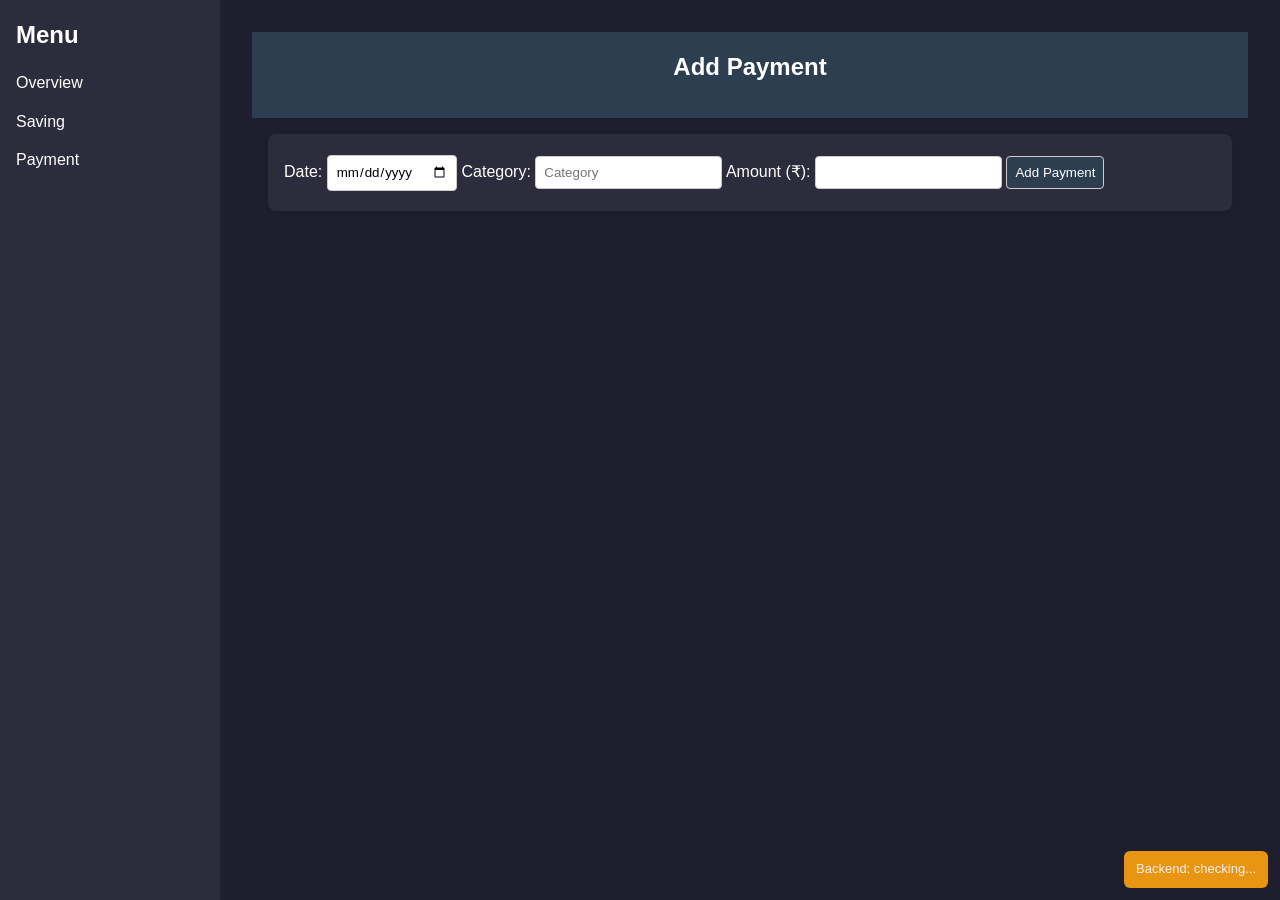
<file: pages/payment.html>
<!DOCTYPE html>
<html lang="en">
<head>
  <meta charset="UTF-8">
  <meta name="viewport" content="width=device-width, initial-scale=1.0">
  <title>Add Payment</title>
  <link rel="stylesheet" href="../css/style.css">
</head>
<body>
  <div class="dashboard">
    <aside class="sidebar">
      <h2>Menu</h2>
      <ul>
        <li><a href="../index.html">Overview</a></li>
        <li><a href="saving.html">Saving</a></li>
        <li><a href="payment.html">Payment</a></li>
      </ul>
    </aside>

    <section class="main-content">
      <header><h1>Add Payment</h1></header>
      <div class="card">
        <form id="paymentForm">
          <label>Date:</label>
          <input type="date" id="paymentDate" required>
          <label>Category:</label>
          <input type="text" id="paymentCategory" placeholder="Category" required>
          <label>Amount (₹):</label>
          <input type="number" id="paymentAmount" required>
          <button type="submit">Add Payment</button>
        </form>
      </div>
    </section>
  </div>

  <script src="../js/script.js"></script>
</body>
</html>
</file>
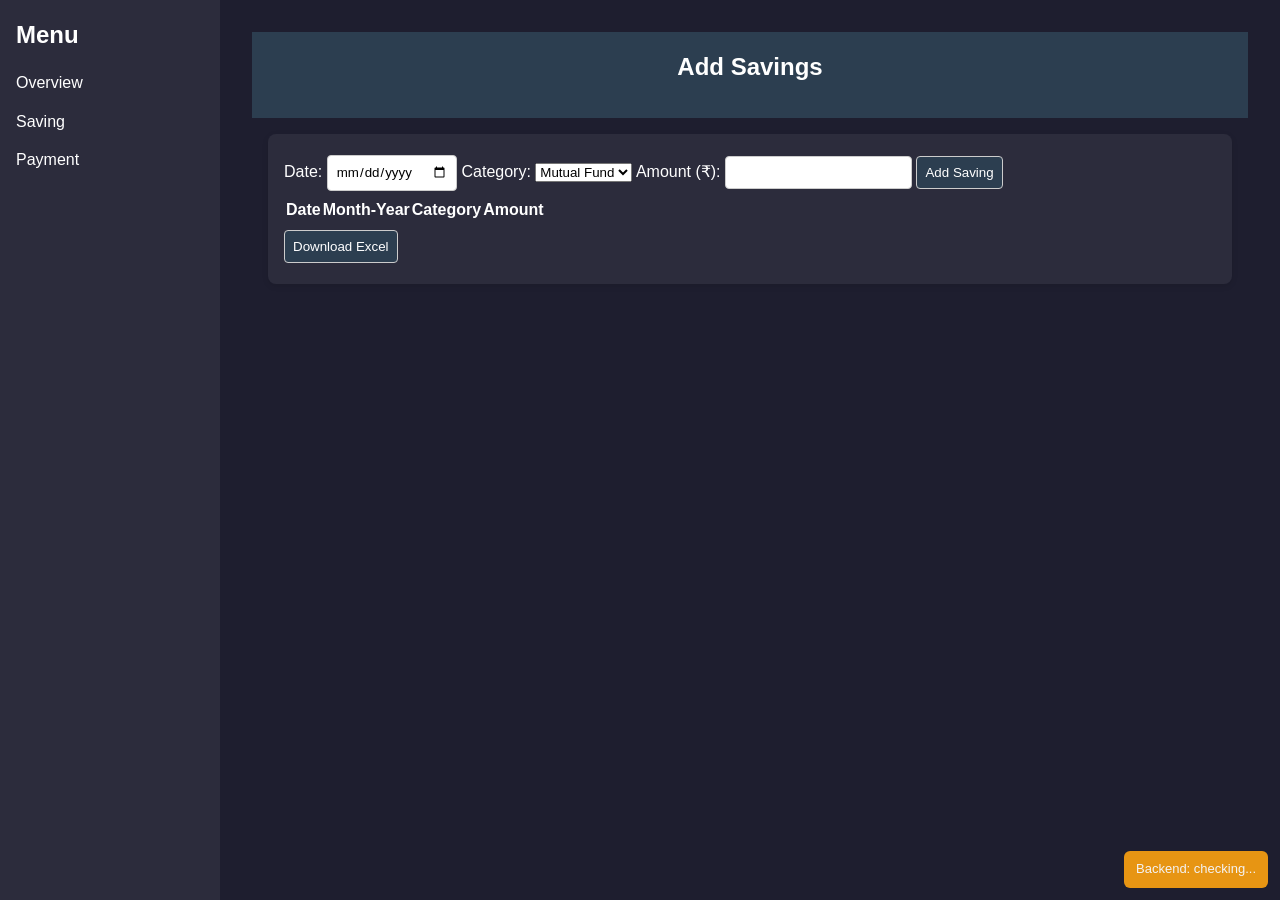
<file: pages/saving.html>
<!DOCTYPE html>
<html lang="en">
<head>
  <meta charset="UTF-8">
  <meta name="viewport" content="width=device-width, initial-scale=1.0">
  <title>Add Savings</title>
  <link rel="stylesheet" href="../css/style.css">
</head>
<body>
  <div class="dashboard">
    <aside class="sidebar">
      <h2>Menu</h2>
      <ul>
        <li><a href="../index.html">Overview</a></li>
        <li><a href="saving.html">Saving</a></li>
        <li><a href="payment.html">Payment</a></li>
      </ul>
    </aside>

    <section class="main-content">
      <header><h1>Add Savings</h1></header>
      <div class="card">
        <form id="savingForm">
        <label>Date:</label>
        <input type="date" id="savingDate" required>
        <label>Category:</label>
        <select id="savingCategory" required>
          <option>Mutual Fund</option>
          <option>LIC</option>
          <option>PPF</option>
          <option>Sukanya</option>
          <option>Bank</option>
          <option>Other</option>
        </select>
        <label>Amount (₹):</label>
        <input type="number" id="savingAmount" required>
        <button type="submit">Add Saving</button>
      </form>

      <table>
        <thead>
          <tr>
            <th>Date</th>
            <th>Month-Year</th>
            <th>Category</th>
            <th>Amount</th>
          </tr>
        </thead>
        <tbody id="savingTableBody"></tbody>
      </table>

      <button id="exportExcel">Download Excel</button>

      </div>
    </section>
  </div>

  <script src="../js/script.js"></script>
</body>
</html>
</file>
<file: css/style.css>
/* General Reset */
* {
  margin: 0;
  padding: 0;
  box-sizing: border-box;
  font-family: "Segoe UI", Arial, sans-serif;
}

body {
  background: #f4f6f9;
  color: #333;
  line-height: 1.6;
}

header {
  background: #2c3e50;
  color: #fff;
  padding: 1rem;
  text-align: center;
}

header h1 {
  margin-bottom: 0.5rem;
}

.summary {
  display: flex;
  justify-content: center;
  gap: 1rem;
}

.card {
  background: #fff;
  border-radius: 8px;
  padding: 1rem;
  margin: 1rem;
  box-shadow: 0 2px 6px rgba(0,0,0,0.1);
}

.card h2, .card h3 {
  margin-bottom: 0.5rem;
  color: #2c3e50;
}

main {
  max-width: 900px;
  margin: auto;
}

input, button {
  padding: 0.5rem;
  margin: 0.3rem 0;
  border: 1px solid #ccc;
  border-radius: 4px;
}

button {
  background: #2c3e50;
  color: #fff;
  cursor: pointer;
}

button:hover {
  background: #34495e;
}

footer {
  text-align: center;
  padding: 1rem;
  background: #2c3e50;
  color: #fff;
  margin-top: 2rem;
}

/* Responsive */
@media (max-width: 600px) {
  .summary {
    flex-direction: column;
  }
}

.progress {
  background: #eee;
  border-radius: 6px;
  overflow: hidden;
  height: 10px;
  margin: 0.5rem 0;
}

.progress-bar {
  background: #2ecc71;
  height: 100%;
}
.expense-summary ul {
  list-style: none;
  padding-left: 0;
}
.expense-summary li {
  margin: 0.3rem 0;
}

body {
  margin: 0;
  font-family: "Segoe UI", Arial, sans-serif;
  background: #1e1e2f;
  color: #fff;
}

.dashboard {
  display: flex;
  min-height: 100vh;
}

.sidebar {
  width: 220px;
  background: #2c2c3c;
  padding: 1rem;
}

.sidebar h2 {
  margin-bottom: 1rem;
}

.sidebar ul {
  list-style: none;
  padding: 0;
}

.sidebar li {
  margin: 0.8rem 0;
}

.sidebar a {
  color: #fff;
  text-decoration: none;
}

.sidebar a:hover {
  color: #00c896;
}

.main-content {
  flex: 1;
  padding: 2rem;
}

header h1 {
  margin-bottom: 1rem;
}

.cards {
  display: flex;
  gap: 1rem;
  margin-bottom: 1rem;
}

.card {
  background: #2c2c3c;
  border-radius: 8px;
  padding: 1rem;
  flex: 1;
}

.card h2, .card h3 {
  margin-bottom: 0.5rem;
}
</file>
